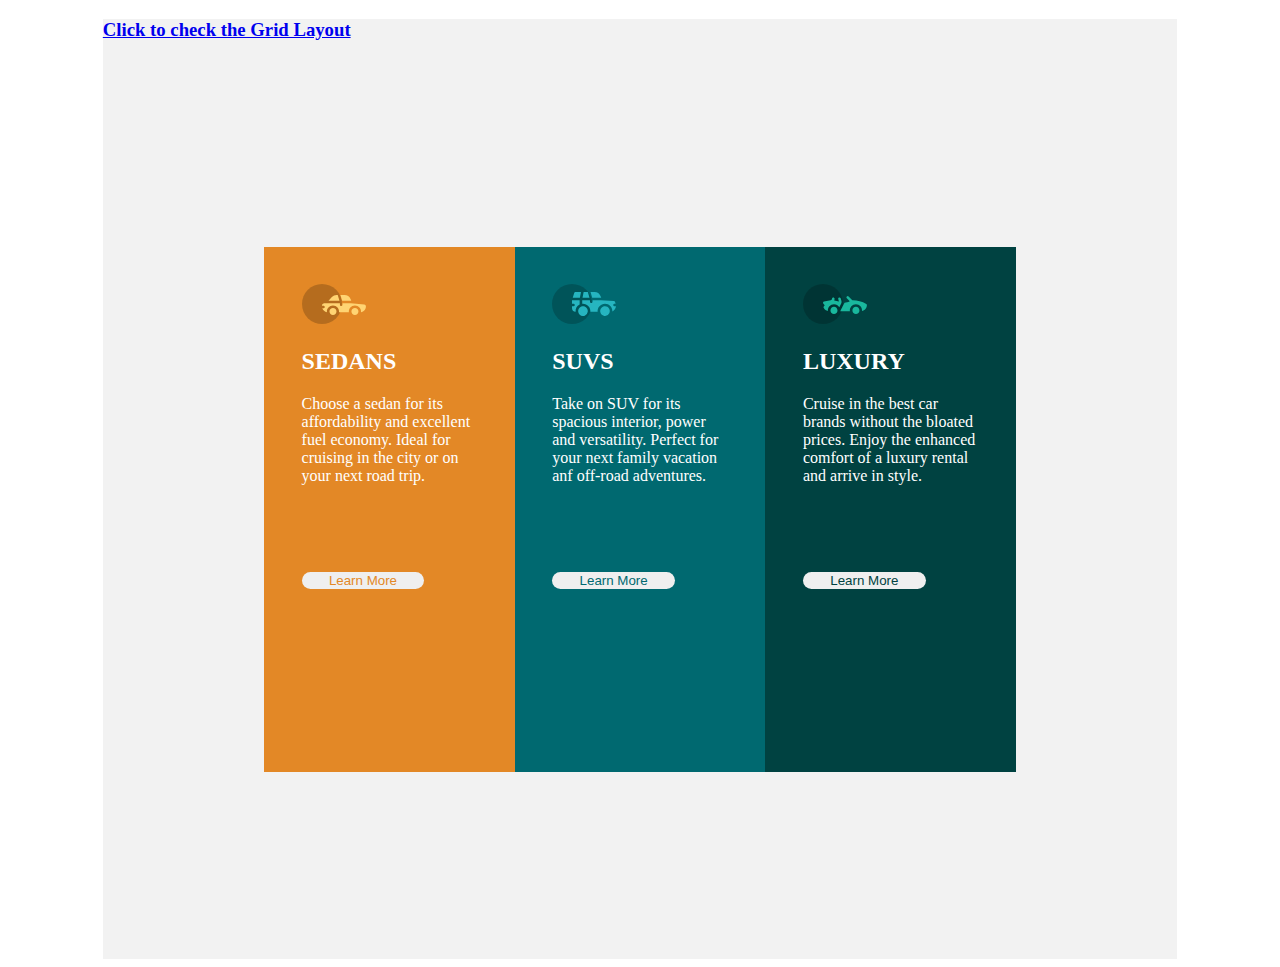
<file: index.html>
<!DOCTYPE html>
<html lang="en">
<head>
    <meta charset="UTF-8">
    <meta http-equiv="X-UA-Compatible" content="IE=edge">
    <meta name="viewport" content="width=device-width, initial-scale=1.0">
    <title>Task on FlexBox Layout</title>
    <link rel="stylesheet" href="style.css" /> 
</head>
<body>
   <main>
       <header><h3><a href="https://olutoyo.github.io/Zuri-Training/grid.html">Click to check the Grid Layout</a></h3></header> 
       <div class="maindiv">
        <div class="first">
            <div>
                <img src="images/icon-sedans.svg">
            </div>
            <H2>SEDANS</H2>
            <P>
                Choose a sedan for its affordability and excellent fuel economy. 
                Ideal for cruising in the city or on your next road trip.  
            </P>
            <br>
            <br>
            <br>
            <p>
                <button style="color:hsl(31, 77%, 52%);">Learn More</button>
            </p>
        </div>
        <div class="second">
            <div>
                <img src="images/icon-suvs.svg">
            </div>
            <H2>SUVS</H2>
            <P>
                Take on SUV for its spacious interior, power and versatility. 
                Perfect for your next family vacation anf off-road adventures. 
            </P>
            <br>
            <br>
            <br>
            <p>
                <button style="color:hsl(184, 100%, 22%);">Learn More</button>
            </p>
        </div>
        <div class="third">
            <div>
                <img src="images/icon-luxury.svg">
            </div>
            <H2>LUXURY</H2>
            <P>
                Cruise in the best car brands without the bloated prices.
                Enjoy the enhanced comfort of a luxury rental and arrive in style.
            </P>
            <br>
            <br>
            <br>
            <p>
                <button style="color:hsl(179, 100%, 13%);">Learn More</button>
            </p>
        </div>
       </div> 
   </main> 
</body>
</html>
</file>
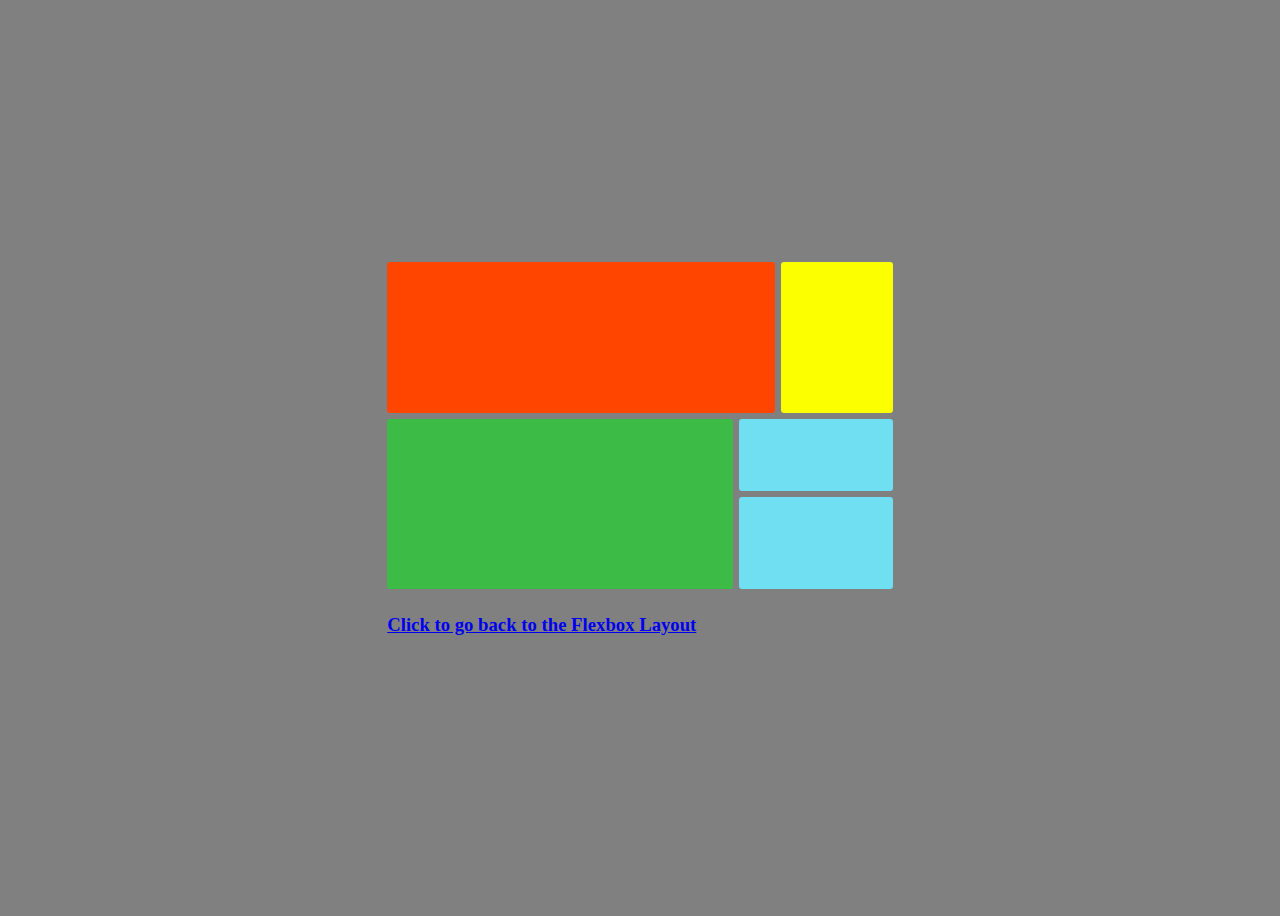
<file: grid.html>
<!DOCTYPE html>
<html lang="en">
<head>
    <meta charset="UTF-8">
    <meta http-equiv="X-UA-Compatible" content="IE=edge">
    <meta name="viewport" content="width=device-width, initial-scale=1.0">
    <title>Grid Layout</title>
    <link rel="stylesheet" href="grid.css" />
</head>
<body>
    <main>
        <header><h3><a href="https://olutoyo.github.io/Zuri-Training">Click to go back to the Flexbox Layout</a></h3></header> 
        <div class="orange"></div>
        <div class="yellow"></div>
        <div class="green"></div>
        <div class="bsmall"></div>
        <div class="bbig"></div>
        
    </main>
</body>
</html>
</file>
<file: style.css>
main{
    background-color: hsl(0, 0%, 95%); width: 85%;
    margin: auto;
}

.maindiv{
    width: 70%;
    margin: auto;
    display: flex;
    align-items: center;
    justify-content: center;
    height: 100vh;
}
.first{
    background-color: hsl(31, 77%, 52%); width: 1440px; 
    height: 50%;
    padding: 5%; 
    color: white;  
}
.second{
    background-color: hsl(184, 100%, 22%); width: 1440px; 
    height: 50%;
    padding: 5%;
    color: white;
}
.third{
    background-color: hsl(179, 100%, 13%); width: 1440px;
    height: 50%;
    padding: 5%;
    color: white;
}
button{
    border-style: none;
    border-radius: 12px;
    width: 70%;
    height: 10%;
}
</file>
<file: grid.css>
{
    margin: 0;
    padding: 0;
}
body{
    background-color: grey;
    display: flex;
    place-items: center;
    height: 100vh;
    
}
main{
   margin: auto;
   width: 40%;
   display: grid;
   grid-template-areas: 
   "o o y"
   "g bs bs"
   "g bb bb";
   gap: 6px;
      
}
.orange{
    background-color: orangered;
    grid-area: o;
    padding-top: 4cm;
}
.yellow{
    background-color: #fbff00;
    grid-area: y;
    padding-left: 2cm;
    }
.green{
    background-color: #3cbb47;
    grid-area: g;
    padding-top: 4.5cm;
    padding-right: 5cm;
}
.bsmall{
    background-color: hwb(189 44% 5%);
    grid-area: bs;    
}
.bbig{
    background-color: hwb(189 44% 5%);
    grid-area: bb;
    padding-top: 0.5cm;
}
main div{
    /*padding: 1.5cm;*/
    text-align: center;
    border-radius: 3px;
}
</file>
